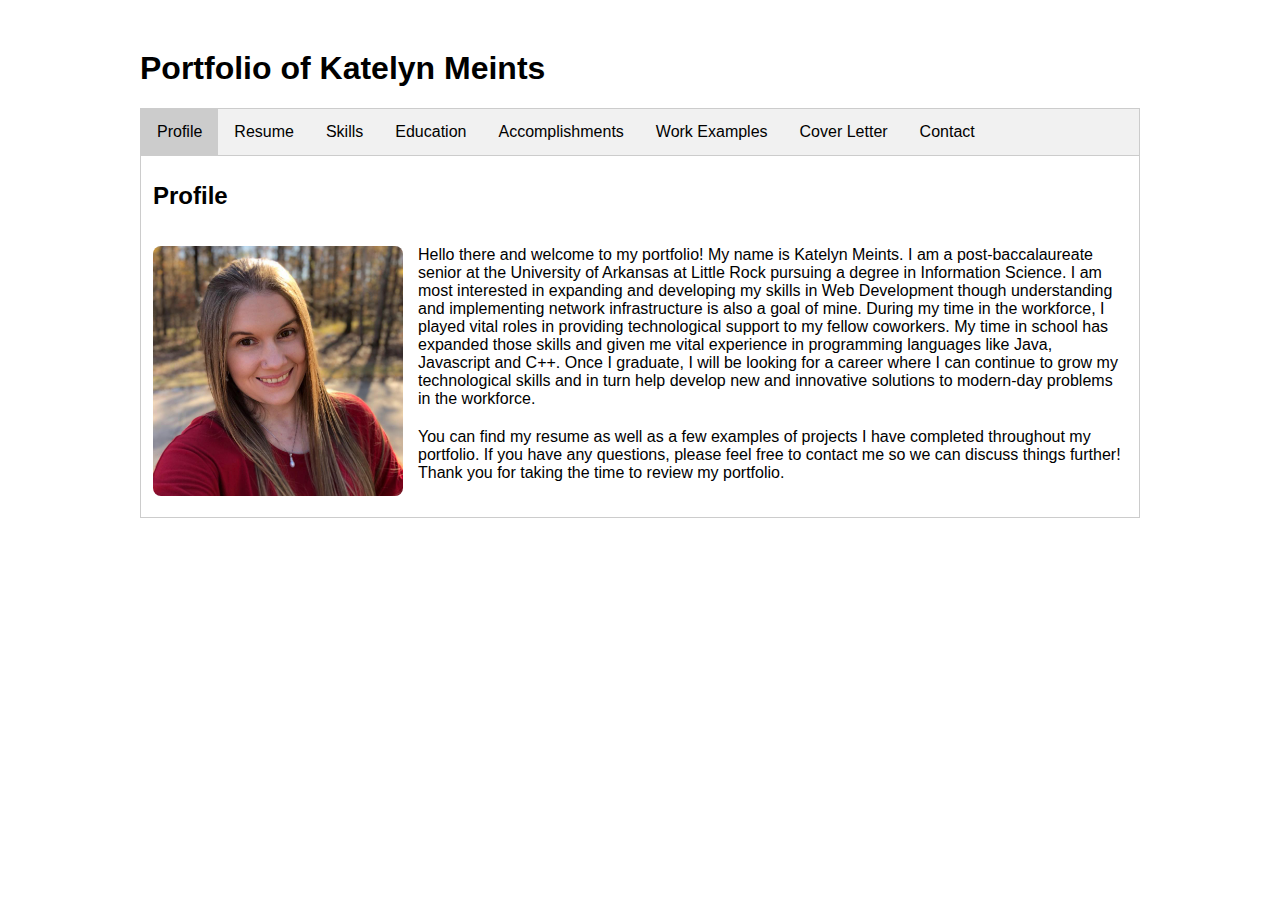
<file: index.html>
<!DOCTYPE html>
<html xmlns="http://www.w3.org/1999/xhtml" lang="en" xml:lang="en">
<head>
    <meta charset="utf-8">
    <meta http-equiv="X-UA-Compatible" content="IE=edge,chrome=1">
    <title>Katelyn Meints</title>
    <meta name="description" content="My Portfolio">
    <meta name="keywords" content="Portfolio, Resume, Skills, Writing, Programming">
    <meta name="author" content="Katelyn Meints">
    <meta name="viewport" content="width=device-width, initial-scale=1">
    <link rel="stylesheet" href="assets/style/studentportfolio.css">
</head>

<body>
    <div id="container">
        <h1>Portfolio of Katelyn Meints</h1>
        
        <div class="tab">
            <button class="tablinks" onclick="openTab(event, 'Home')" id="defaultOpen">Profile</button>
            <button class="tablinks" onclick="openTab(event, 'Resume')">Resume</button>
            <button class="tablinks" onclick="openTab(event, 'Skills')">Skills</button>
            <button class="tablinks" onclick="openTab(event, 'Education')">Education</button>
            <button class="tablinks" onclick="openTab(event, 'Accomplishments')">Accomplishments</button>
            <button class="tablinks" onclick="openRedirect('workexamples.html')">Work Examples</button>
            <button class="tablinks" onclick="openTab(event, 'CoverLetter')">Cover Letter</button>
            <button class="tablinks" onclick="openTab(event, 'Contact')">Contact</button>
        </div>

        <!-- Begin Home Section -->
        <div id="Home" class="tabcontent">
              <h2>Profile</h2>
              
              <div id ="elevatorSpeech">
                  <p>
                  <img src="assets/images/profile-pic.jpg" alt="Profile Picture" width="250" height="250" id="profilePic">
                   Hello there and welcome to my portfolio! My name is Katelyn Meints. I am a post-baccalaureate senior at the 
                   University of Arkansas at Little Rock pursuing a degree in Information Science. I am most interested in expanding and developing 
                   my skills in Web Development though understanding and implementing network infrastructure is also a goal of mine. During my time in the workforce,
                   I played vital roles in providing technological support to my fellow coworkers. My time in school has expanded those skills and given me vital experience in 
                   programming languages like Java, Javascript and C++. Once I graduate, I will be looking for a career where I can continue to grow my technological skills and 
                   in turn help develop new and innovative solutions to modern-day problems in the workforce. 
                   </p>
                   
                   <p>
                   You can find my resume as well as a few examples of projects I have completed throughout my portfolio. If you have any questions, 
                   please feel free to contact me so we can discuss things further!  Thank you for taking the time to review my portfolio.
                   </p>
              </div>
        </div>

        <!-- Begin Skills Section -->
        <div id="Skills" class="tabcontent">
            <h2>Skills</h2>
            <img src="assets/images/stockPhoto1.jpg" alt="Skills Photo" width="350" height="250" id="stockPhoto1">
            <ul class="skillsList">
                <li>Java</li>
                <li>JavaScript</li>
                <li>HTML5</li>
                <li>CSS</li>
                <li>Database management (SQL)</li>
                <li>Microsoft Office (Word, Excel, PowerPoint, and Outlook)</li>
                <li>Quickbooks (desktop and online versions)</li>
                <li>Technical writing</li>
                <li>Data analysis</li>
                <li>Technological troubleshooting</li>
                <li>Telecommunication</li>
                <li>Customer service</li>
                <li>Administrative aid</li>
                <li>Filing, scanning, data entry</li>
                <li>Team, store and office management</li>
                <li>Scheduling/Dispatching</li>
            </ul>
            
        </div>

        <div id="Education" class="tabcontent">
          <img src="assets/images/logoUALR.png" alt="UALR Logo" width="250" height="250" id="logoUALR">
          
          <h2>Education</h2>
          <h3>Bachelor of Arts in Anthropology, 2014</h3>
          <p><u>University of Arkansas at Little Rock</u> - <a href = "https://ualr.edu/anthropology/undergrad/" target="_blank">Anthropology Program</a><br>
          2801 South University, Little Rock, AR 72204</p>
          <h3>Bachelor of Science in Information Science, Expected 2021</h3>
          <p><u>University of Arkansas at Little Rock</u> - <a href = "https://ualr.edu/informationscience/bachelors/" target="_blank">Information Science Program</a><br>
          2801 South University, Little Rock, AR 72204</p>
            </div>

        <div id="Accomplishments" class="tabcontent">
            <img src="assets/images/deltaEpsionLogo.png" alt="UALR Logo" width="100" height="100" id="deltaEpsionLogo">
            <img src="assets/images/goldenKeyLogo.png" alt="UALR Logo" width="100" height="100" id="goldenKeyLogo">
            
            <h2>Accomplishments</h2>
            <p>2010 Dean's List, University of Arkansas Little Rock<br>
            2011 Dean's List, University of Arkansas Little Rock<br>
            2014 Delta Epsilon Iota Academic Honor Society<br>
            2014 Gold Key International Honour Society</p>
            <p>*Dean's list requires at least 9 hours for credit and at least a 3.5 GPA</p>
        </div>        
        
        <!-- Begin Skills Section -->
        <div id="Resume" class="tabcontent">
            <h2>Resume</h2>
            <p>You are welcome to download my resume in either the <a href="assets/resources/resumeMS.docx" download>MS Word</a> or
            <a href="assets/resources/resumePDF.pdf" download>PDF</a> formats.</p>
            
            <h2>Experience</h2>
            <h3>Planner</h3>
            <p><b><u>Hoist & Crane Service Group</u><br>
            43050 Central Avenue<br>
            Alexander, AR 72002</b><br></p>
            
            <p>August 2018 - Present</p>
            <p>Job tasks:</p>
            <ul class="workTasks">
                <li>Provide administrative aid to Operations and Branch Managers</li>
                <li>Collect and enter business invoices</li>
                <li>Scan and tag all job documentation in electronic database</li>
                <li>Create itineraries for technicians and arrange hotel reservations</li>
            </ul>
            
            <h3>CSR/Dispatcher</h3>
            <p><b><u>Bud Anderson Home Services</u><br>
            524 S Lincoln Street<br>
            Lowell, AR 72745</b><br></p>
            
            <p>January 2018 - August 2018</p>
            <p>Job tasks:</p>
            <ul class="workTasks">
                <li>Answer incoming calls to book service and maintenance appointments</li>
                <li>Dispatch and schedule jobs for 20-25 technicians</li>
                <li>Make outbound calls to generate leads and gain additional service work</li>
                <li>Manage time cards for assigned technicians</li>
                <li>Provide exceptional customer service to uphold company reputation</li>
            </ul>
            
            <h3>Service Manager/CSR</h3>
            <p><b><u>Town & Country Plumbing</u><br>
            1201 N Dixieland Road<br>
            Rogers, AR 72756</b><br></p>
            
            <p>May 2016 - August 2017</p>
            <p>Job tasks:</p>
            <ul class="workTasks">
                <li>Managed and scheduled the routes of 7 residential and commercial service technicians</li>
                <li>Handled accounts receivable and payable for the service department</li>
                <li>Booked appointments from incoming calls and handled any customer complaints or feedback</li>
                <li>Assisted business owner with marketing campaigns and maintenance of online presence</li>
                <li>Maintained commission reports and timesheets for service technicians</li>
                <li>Completed and acquired city permit applications for plumbing projects</li>
                <li>Maintained and created various databases for company business needs</li>
            </ul>
            
            <h3>Inside Service Manager</h3>
            <p><b><u>New Water Systems, LLC</u><br>
            10800 Arch Street<br>
            Little Rock, AR 72206</b><br></p>
            
            <p>January 2015 - May 2016</p>
            <p>Job tasks:</p>
            <ul class="workTasks">
                <li>Planned, documented and scheduled service routes across the state of Arkansas</li>
                <li>Completed monthly Discharge Monitoring Reports in compliance with ADEQ</li>
                <li>Completed ADEQ permit renewal applications</li>
                <li>Assisted with billing and shipping of wastewater products</li>
            </ul>
            
            <p><i><u>More experience upon request</i></u></p>
            </div>
        
        <div id="CoverLetter" class="tabcontent">
            <h2>Letter of Introduction</h2>
            
            <p>To whom it may concern,</p>
            <p>As a post-bachelorette student with degrees in both Anthropology and Information Science, I consider 
            myself to not only be technologically knowledgeable, but also culturally aware and sensitive to the needs 
            of others. My degree in Anthropology taught me the importance of keeping an open mind and respecting the beliefs 
            of others. As someone that has worked several years with the general public, keeping that respectful mindset
            has been exponentially helpful in my workplace successes.</p>
            
            <p>My degree in Information Science expanded my skillsets from psychological and analytical to technological 
            and information management.  I now have experience in programming languages such as C++, Java, and JavaScript. 
            I have learned the values of project management, database manipulation, and networking infrastructure. I chose 
            a degree in Information Science because of how all-encompassing it is. I have gotten to study and experiment in 
            so many different areas of the technological world which enabled me to find exactly what interested me most.</p>
            
            <p>It is my dream to combine what I have learned and gained from both of my degrees into one fulfilling career. 
            I am extremely goal oriented and I love being able to help others with their problems or needs. I enjoy the challenge 
            of learning new things and cannot wait for what more I will get to learn in the future. </p>
            
            <p>Please refer to the “Skills” tab for a detailed list of my skills. Additionally, you can view my resume from the 
            “Resume” tab. If you have any questions for me, please feel free to contact me.</p>
            
            <p>
            Katelyn Meints <br>
            3000 Sparks Road <br>
            Alexaner, AR 72002 <br>
            (501) 517-8634 <br>
            katelyn.meints@yahoo.com
            </p>
            
        </div>

        <div id="Contact" class="tabcontent">
            <h2>Contact Me</h2>
            <ul class = "contactInfo">
                <li>Phone: (501) 517-8634</li>
                <li>Email: <a href="mailto:katelyn.meints@yahoo.com" title="Email address">katelyn.meints@yahoo.com</a></li>
                <li>Address: 3000 Sparks Road, Alexander, AR 72002</li>
                <li>LinkedIn: <a href="https://www.linkedin.com/in/katelyn-meints/" target="_blank">Profile Page</a></li>
                
            </ul>
            
        </div>    
</div>
<script type="text/javascript" src="assets/scripts/index.js"></script>


</body>
</html>
</file>
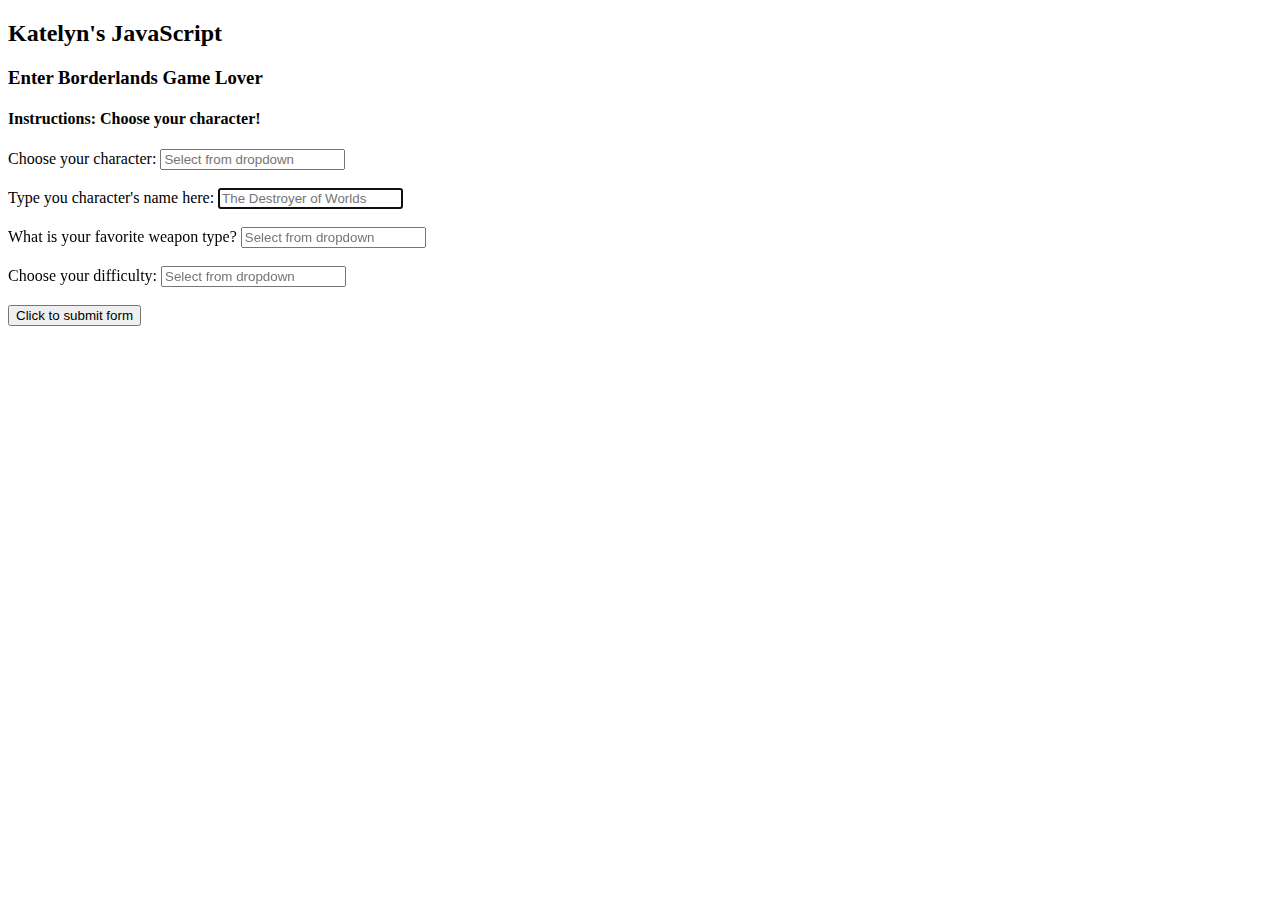
<file: programming-2/index.html>
<!DOCTYPE html>
<html>
<body onload="handleFormAction()">

<p id="newtab"></p>
<h2>Katelyn's JavaScript</h2>
<h3>Enter Borderlands Game Lover</h3>
<h4>Instructions: Choose your character!</h4>


<form target="_blank" action="https://www.w3schools.com/action_page.php" method="get"> 

Choose your character: 
<input list="characters" name="characterChoice" placeholder="Select from dropdown">
<datalist id="characters">
  <option value="Zane - Operative">
  <option value="Amara - Siren">
  <option value="Moze - Gunner">
  <option value="FL4K - Beastmaster">
</datalist><br><br>

Type you character's name here:

<input type="text" name="characterName" placeholder="The Destroyer of Worlds" autofocus> <br><br>
What is your favorite weapon type?
<input list="weapons" name="typeChoice" placeholder="Select from dropdown">
<datalist id="weapons">
  <option value="Automatic Rifle">
  <option value="Pistol">
  <option value="Sniper">
  <option value="Shotgun">
  <option value="Sub-machine Gun">
  <option value="Rocket Launcher">
</datalist><br><br>

Choose your difficulty: 
<input list="difficulty" name="hardness" placeholder="Select from dropdown">
<datalist id="difficulty">
  <option value="Easy">
  <option value="Normal">
  <option value="Hard">
  <option value="Nightmare">
</datalist><br><br>

<input type="submit" value="Click to submit form"> 
</form>
<br><br>
</file>
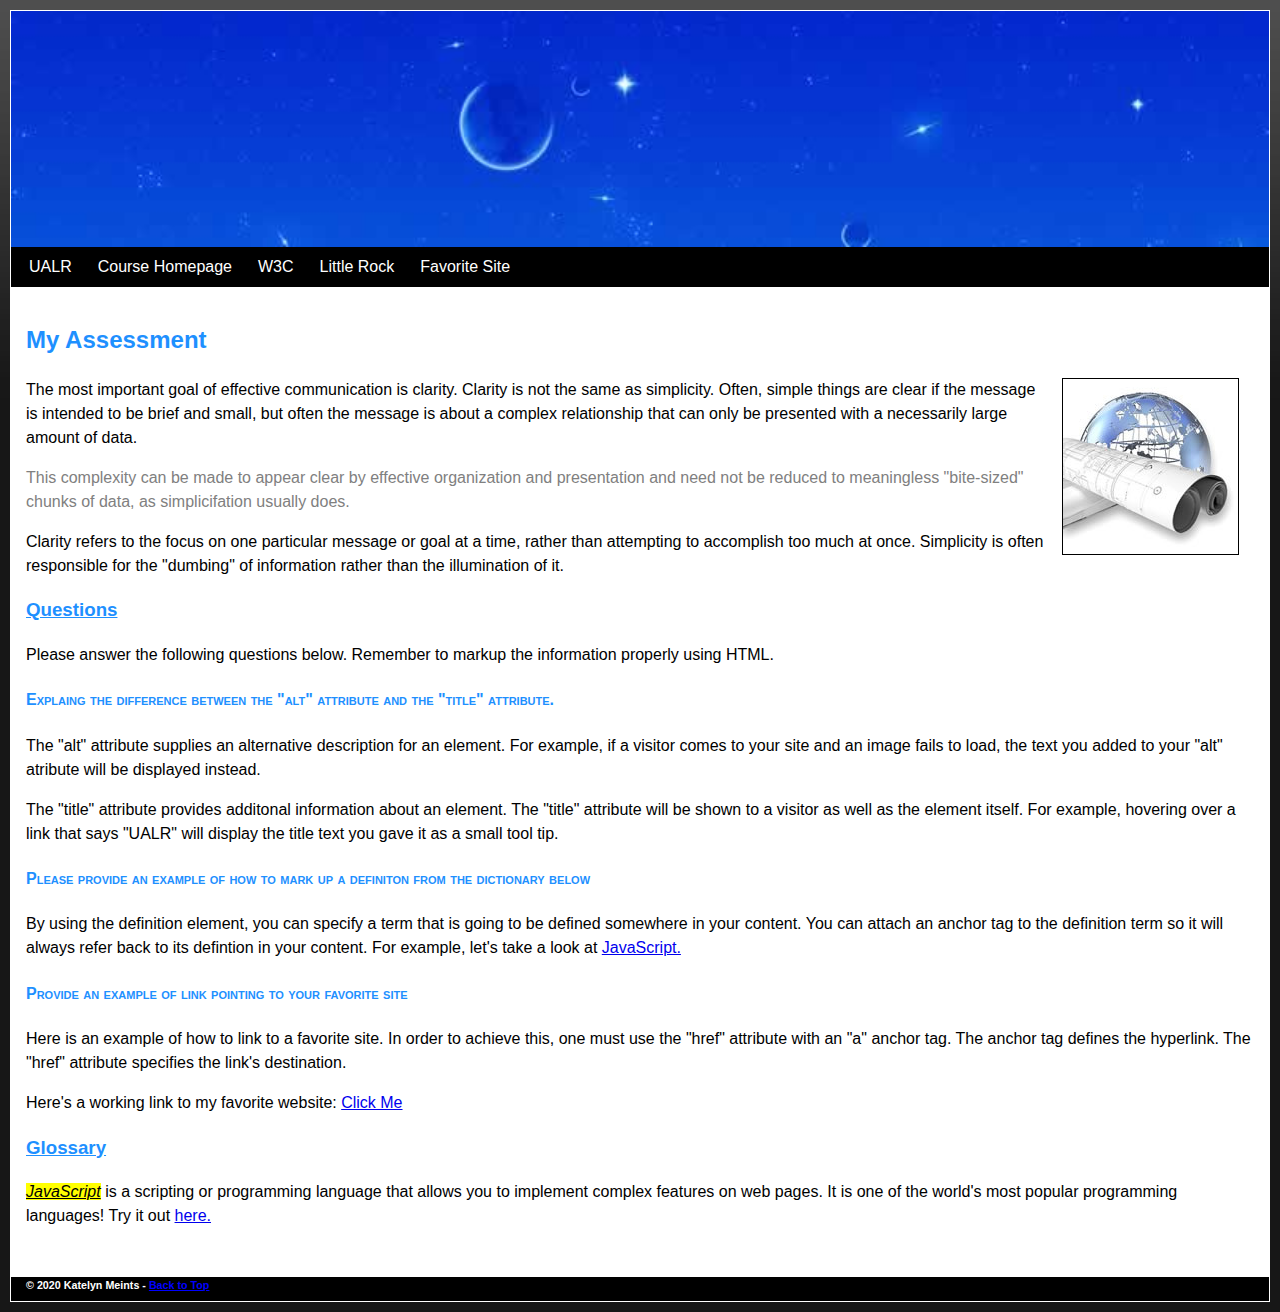
<file: web-1/index.html>
<!DOCTYPE html>
<html xmlns="http://www.w3.org/1999/xhtml" lang="en" xml:lang="en">

<head>
  <meta charset="UTF-8">
  <meta name="description" content="My HTML/CSS Assessment">
  <meta name="keywords" content="UALR, W3C, My Assessment">
  <meta name="author" content="Katelyn Meints">
  <link rel="stylesheet" href="assets/style/screen.css">
  <title>My Assessment</title>
</head>

<body>
  <div class="container">

    <div id="header">

      <img src="assets/images/webpage-header.jpg" alt="Sky image">

      <!--navigation pane goes here-->
      <nav>
        <ul>
          <li><a href="https://ualr.edu/www/" target="_blank" title="UALR Homepage">UALR</a></li>
          <li><a href="http://brucebauer.info/courses/FA2020/IFSC4396/index.html" target="_blank" title="Course Homepage">Course Homepage</a></li>
          <li><a href="https://validator.w3.org/" target="_blank" title="W3C Markup Validation Service">W3C</a></li>
          <li><a href="https://www.littlerock.com/" target="_blank" title="Little Rock Homepage">Little Rock</a></li>
          <li><a href="https://www.bungie.net/" target="_blank" title="My Favorite Site">Favorite Site</a></li>
        </ul>
      </nav>
      <!--end of navigation pane-->

    </div>

    <div id="content">

      <h2 class="headings">My Assessment</h2>

      <div class="image-1">
        <img src="assets/images/webpage-image-1.jpg" alt="Map image">
      </div>

      <p>The most important goal of effective communication is clarity. Clarity is not the same as simplicity. Often, simple things are clear if the message is intended to be brief and small, but often the message is about a complex relationship that can
        only be presented with a necessarily large amount of data.</p>

      <div class="alert">
        <p>This complexity can be made to appear clear by effective organization and presentation and need not be reduced to meaningless "bite-sized" chunks of data, as simplicifation usually does.</p>
      </div>

      <p>Clarity refers to the focus on one particular message or goal at a time, rather than attempting to accomplish too much at once. Simplicity is often responsible for the "dumbing" of information rather than the illumination of it.</p>

      <h3 class="headings">Questions</h3>

      <p>Please answer the following questions below. Remember to markup the information properly using HTML.</p>

      <h4 class="headings">Explaing the difference between the "alt" attribute and the "title" attribute.</h4>

      <p>
        The "alt" attribute supplies an alternative description for an element. For example, if a visitor comes to your site and an image fails to load, the text you added to your "alt" atribute will be displayed instead.
      </p>

      <p>
        The "title" attribute provides additonal information about an element. The "title" attribute will be shown to a visitor as well as the element itself. For example, hovering over a link that says "UALR" will display the title text you gave it as a small
        tool tip.
      </p>

      <h4 class="headings">Please provide an example of how to mark up a definiton from the dictionary below</h4>

      <p>
        By using the definition element, you can specify a term that is going to be defined somewhere in your content. You can attach an anchor tag to the definition term so it will always refer back to its defintion in your content. For example, let's take a
        look at <a href="#JavaScript-def">JavaScript.</a>
      </p>

      <h4 class="headings">Provide an example of link pointing to your favorite site</h4>

      <p>
        Here is an example of how to link to a favorite site. In order to achieve this, one must use the "href" attribute with an "a" anchor tag. The anchor tag defines the hyperlink. The "href" attribute specifies the link's destination.</p>

      <p>
        Here's a working link to my favorite website:
        <a href="https://www.youtube.com/watch?v=dQw4w9WgXcQ&ab_channel=RickAstleyVEVO" target="_blank" title="Good Music">Click Me</a>
      </p>

      <h3 class="headings">Glossary</h3>
      <dfn id="JavaScript-def"><mark>JavaScript</mark></dfn> is a scripting or programming language that allows you to implement complex features on web pages. It is one of the world's most popular programming languages! Try it out
      <a href="https://www.w3schools.com/js/default.asp" target="_blank" title="W3Schools">here.</a>

    </div>
    <!--closing content-->


    <footer id="footer">
      <h6>&copy; 2020 Katelyn Meints - <a href="#header" title="Return to top of page">Back to Top</a>
      </h6>
    </footer>

  </div>
  <!--closing container-->

</body>

</html>
</file>
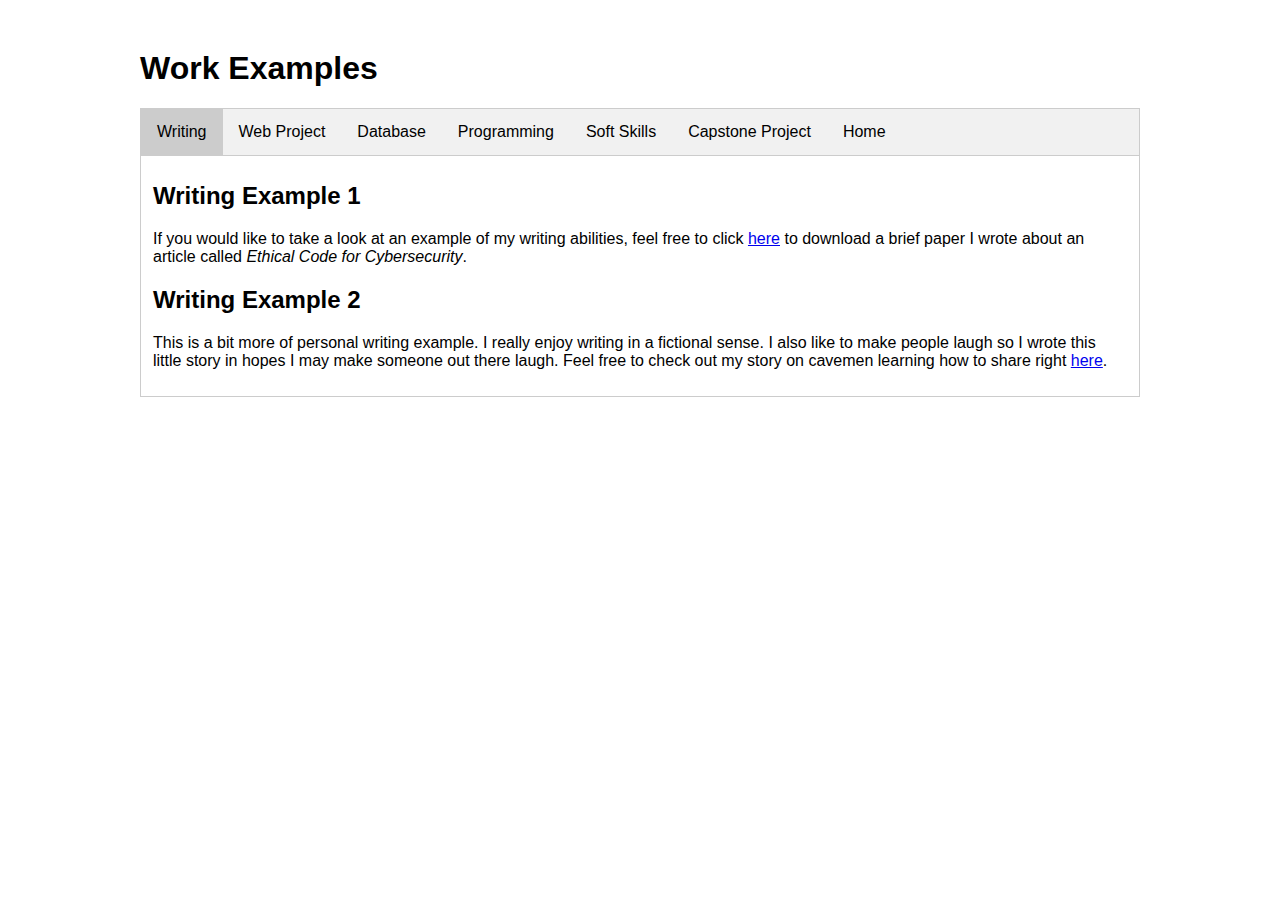
<file: workexamples.html>
<!DOCTYPE html>
<html xmlns="http://www.w3.org/1999/xhtml" lang="en" xml:lang="en">
<head>
    <meta charset="utf-8">
    <meta http-equiv="X-UA-Compatible" content="IE=edge,chrome=1">
    <title>Work Examples</title>
    <meta name="description" content="My Portfolio">
    <meta name="keywords" content="Portfolio, Resume, Skills, Writing, Programming">
    <meta name="author" content="Katelyn Meints">
    <meta name="viewport" content="width=device-width, initial-scale=1">
    <link rel="stylesheet" href="assets/style/studentportfolio.css">
</head>

<body>
    <div id="container">
        <h1>Work Examples</h1>

        <div class="tab">
            <button class="tablinks" onclick="openTab(event, 'Writing')" id="defaultOpen">Writing</button>
            <button class="tablinks" onclick="openTab(event, 'WebProject')">Web Project</button>
            <button class="tablinks" onclick="openTab(event, 'Database')">Database</button>
            <button class="tablinks" onclick="openTab(event, 'Programming')">Programming</button>
            <button class="tablinks" onclick="openTab(event, 'SoftSkills')">Soft Skills</button>
            <button class="tablinks" onclick="openTab(event, 'Capstone')">Capstone Project</button>
            <button class="tablinks" onclick="openRedirect('index.html')">Home</button>
        </div>

        <div id="Writing" class="tabcontent">
              <h2>Writing Example 1</h2>
              <p>If you would like to take a look at an example of my writing abilities, feel free to click <a href="assets/resources/cybersecurityCode.pdf" download>here</a> to download a brief paper I wrote about an article
              called <i>Ethical Code for Cybersecurity</i>.</p>
              
              <h2>Writing Example 2</h2>
              <p>This is a bit more of personal writing example. I really enjoy writing in a fictional sense. I also like to make people laugh so I wrote this little story in hopes I may make someone out there laugh.
              Feel free to check out my story on cavemen learning how to share right <a href="assets/resources/cavemanStory.pdf" download>here</a>.</p>
              </div>

        <div id="WebProject" class="tabcontent">
              <h2>Web Project 1</h2>
              
              <p>The goal of this project was to duplicate a website based on an image given to me. Below, you will find the image I was given. Hover over image to enlarge.</p>
              <img src="assets/images/websitePhoto.jpg" alt="Website Replication Photo" width="350" height="350" id="websitePhoto">
              <p>Here is my replication of the site: <a href="web-1/index.html" target="_blank" title="Web Project 1 URL">Website Replication</a></p>
              
              <h2>Web Project 2</h2>
              <p>During my Internet Technologies class - which is arguably my favorite class from my time back in school - our first "project" was to create a website covering something
              we were interested in at the time. This was back in 2018. At that time, I was really big into this game developed by Bungie called Destiny. I came up with the content in this site as a bit of a joke
              so it is not to be taken seriously. I wanted it to be fun. Feel free to take a look at my site right here: <a href="web-2/index.html" target="_blank" title="Web Project 2 URL">Destiny Website</a></p>
        </div>

        <div id="Database" class="tabcontent">
              <h2>Database Project 1</h2>
              
              <p>The goal of this project was to create a database while showing the relational schemas and entity relationships. I was to use SQL coding to create and populate the database. I chose a media cataloging
              project because I'm a huge fan of Spotify and wanted to try and replicate something similar to it.</p>
              <p>You can find my project report here: <a href="database-1/assets/resources/mediaCatalogingProject.pdf" download>Media Cataloging Application</a></p>
              
              <h2>Database Project 2</h2>
              
              <p>This project centered more on designing a database system and showing all the working pieces of it. Components of the system include: a data flow diagram, a diagram 0 DFD, a use case diagram, a system sequence
              diagram, and a class diagream. For this project, I chose a hotel reservation system as it pertained to my job at the time.</p>
              <p>You can find my project report here: <a href="database-2/assets/resources/hotelReservationSystem.pdf" download>Hotel Reservation System</a></p>
              
        </div>

        <div id="Programming" class="tabcontent">
              <h2>Programming Project 1</h2>
              
              <p>This group project was completed in my Human-Computer Interface class. It was completed using only Java in Netbeans. As a group of 3, we were tasked with creating a user interface to add, modify, and delete
              user and website data. My job for the project was to add new websites, and modify existing website data. Our interface worked exactly as intended and our professor told us we created the best one in our class.</p>
              <p>While this won't show you the code we used, this link will take you to our presentation so you can see the final product: 
              <a href="programming-1/assets/resources/userInterfaceProject.pdf" download>User Interface Project</a></p>
              
              <h2>Programming Project 2</h2>
          
              <p>Click here for a JavaScript form example <a href="programming-2/index.html" target="_blank" title="Web Project 1 URL">JS Form</a></p>
              
        </div>

        <div id="SoftSkills" class="tabcontent">
              <h2>Soft Skills Project 1</h2>
              <p>This is a proposal I wrote for my Technical Writing class. The goal was to present an option for improving
              campus life and encourage economic growth around the University's campus. You can click <a href="assets/resources/campusRenovation.pdf" download>here</a> 
              for a PDF version of my proposal.</p>
              
              <h2>Soft Skills Project 2</h2>
              <p>If my degree in Anthropology taught me anything, it was how to analyze information and make informed decisions based on my understanding of the source material. For example, 
              you can click <a href="assets/resources/articleAnalysis.pdf" download>here</a> to see my interpretaion of an article called <i>The Communication Habits of Engineers</i> by Derek Steiner.</p>
        </div>

        <div id="Capstone" class="tabcontent">
              <h2>Capstone Project</h2>
              <p>Below, you will find links to my senior capstone project. I chose to create a website for a possible
              business venture I'd be interested in pursuing later in my life.</p>
              <p>Tranquil Waters website charter - 
              <a href="capstone/assets/resources/projectcharter.pdf" target="_blank" title="Project Charter" download>Project Charter PDF</a>
              <p>Tranquil Waters website final report - <a href="capstone/assets/resources/finalreport.pdf" target="_blank" title="Final Report" download>Final Report PDF</a> </p>
              </p>
        </div>

    </div>
<script type="text/javascript" src="assets/scripts/index.js"></script>
<script src="http://ajax.googleapis.com/ajax/libs/jquery/1.11.2/jquery.min.js"></script>
</body>
</html>
</file>
<file: assets/style/studentportfolio.css>
/*  body */
	
body {
	font-family: "Trebuchet MS", Arial, Helvetica, sans-serif;
	/*background-color: #666;*/
	}

#container {
	width: 1000px;
	margin-right: auto;
	margin-left: auto;
	margin-top: 50px;
	margin-bottom: 50px;
	}

p {
	margin-bottom: 20px;
	
	}

.listmargin  {
	margin-bottom: 20px;
}	

.img-style-1 {
	float: left;
	margin-right: 10px;
    margin-bottom: 10px;
	padding: 5px;
	border: 1px solid #CCC;
}	
	
/* tutorial styles */

/* tabs */

/* Style the tab */
.tab {
    overflow: hidden;
    border: 1px solid #ccc;
    background-color: #f1f1f1;
}

/* Style the buttons inside the tab */
.tab button {
    background-color: inherit;
    float: left;
    border: none;
    outline: none;
    cursor: pointer;
    padding: 14px 16px;
    transition: 0.3s;
    font-size: 16px;
}

/* Change background color of buttons on hover */
.tab button:hover {
    background-color: #ddd;
}

/* Create an active/current tablink class */
.tab button.active {
    background-color: #ccc;
}

/* Style the tab content */
.tabcontent {
    display: none;
    padding: 6px 12px;
    border: 1px solid #ccc;
    border-top: none;
    overflow:auto;
    
}

.tabcontent {
    animation: fadeEffect 1s; /* Fading effect takes 1 second */
}

/* Go from zero to full opacity */
@keyframes fadeEffect {
    from {opacity: 0;}
    to {opacity: 1;}
}

#content{
    padding: 20px;
}

#profilePic{
    border-radius: 8px;
    float:left;
    margin-right:15px;
    margin-bottom:15px;
}
    
#elevatorSpeech{
        overflow: auto;
    }
    
.workTasks, .contactInfo, .skillsList{
    list-style-type: square;
}    

#stockPhoto1{
    border: 1px solid #ccc;
    padding: 5px;
    border-radius: 4px;
    float:right;
    margin-right:15px;
    overflow:auto;
}

#Education{
    overflow:auto;
}

#Skills{
    overflow:auto;
}
#logoUALR{
    border: 1px solid #ccc;
    padding: 5px;
    border-radius: 4px;
    float:right;
    margin-right:15px;
    margin-top:5px;
    margin-bottom:5px;
}

#WebProject img:hover{
    width:600px;
     height:auto;
     display:block;
     z-index:999;
     cursor: pointer;
     -webkit-transition-property: all;
     -webkit-transition-duration: 0.3s;
     -webkit-transition-timing-function: ease;
}

#WebProject img{
    position:relative;
}

#Accomplishments img{
    float:right;
    clear: right;
    padding:5px;
    margin-right: 15px;
    }
</file>
<file: web-1/assets/style/screen.css>
html{
  position:relative;
  min-height: 100%;
}

body {
  background-image: url(../../assets/images/webpage-background.jpg);
  background-repeat: no-repeat;
  font-family: Arial, Helvetica, sans-serif;
  margin: 0;
  padding:0;
  background-size: 100% 100%;
  }

.container{
    background: white;
    margin:10px;
    line-height:1.5;
    padding:0;
    border-style: solid;
    border-color: white;
    border-width:1px;
    position: relative;
    min-height: 100vh;
}

#header img{
  width:100%;
  height:auto;
  display:block;
  margin-left:auto;
  margin-right:auto;
 }

/*Beginning of Navigation Bar*/

#header nav{
  width:100%;
  margin:0px auto;
}

#header ul {
  list-style-type: none;
  margin: 0;
  padding:0px;
  overflow: hidden;
  background-color: black;
}

#header li {
  float: left;
  margin-left: 10px;
}

#header li a {
  display: block;
  color: white;
  text-align: center;
  padding: 8px 8px;
  text-decoration: none;
}

#header li a:hover {
  background-color: lightgray;
}

/*End of navigation bar*/

#content{
  padding:15px;
  padding-bottom: 1.5rem;
}

.headings{
    color: DodgerBlue;
}

dfn{
  text-decoration: underline;
}

h2{
    font-weight: bold;
}

h3{
  text-decoration: underline;
}

h4{
    font-variant: small-caps;
}

.image-1{
    float: right;
    border: 1px solid black;
    margin: 0 15px 15px 15px;
}

.alert{
    /*background: DodgerBlue;
    overflow: auto;
    padding: 10px;*/
    color: grey;
    }

footer{
  background-color: black;
  /*position:absolute;*/
  bottom: 0;
  width:100%;
  height: 1.5rem;
}

#footer h6{
  margin-left: 15px;
  text-align: left;
  color: white;
}

#footer a{
  color:blue;
  list-style-type:none;
}
</file>
